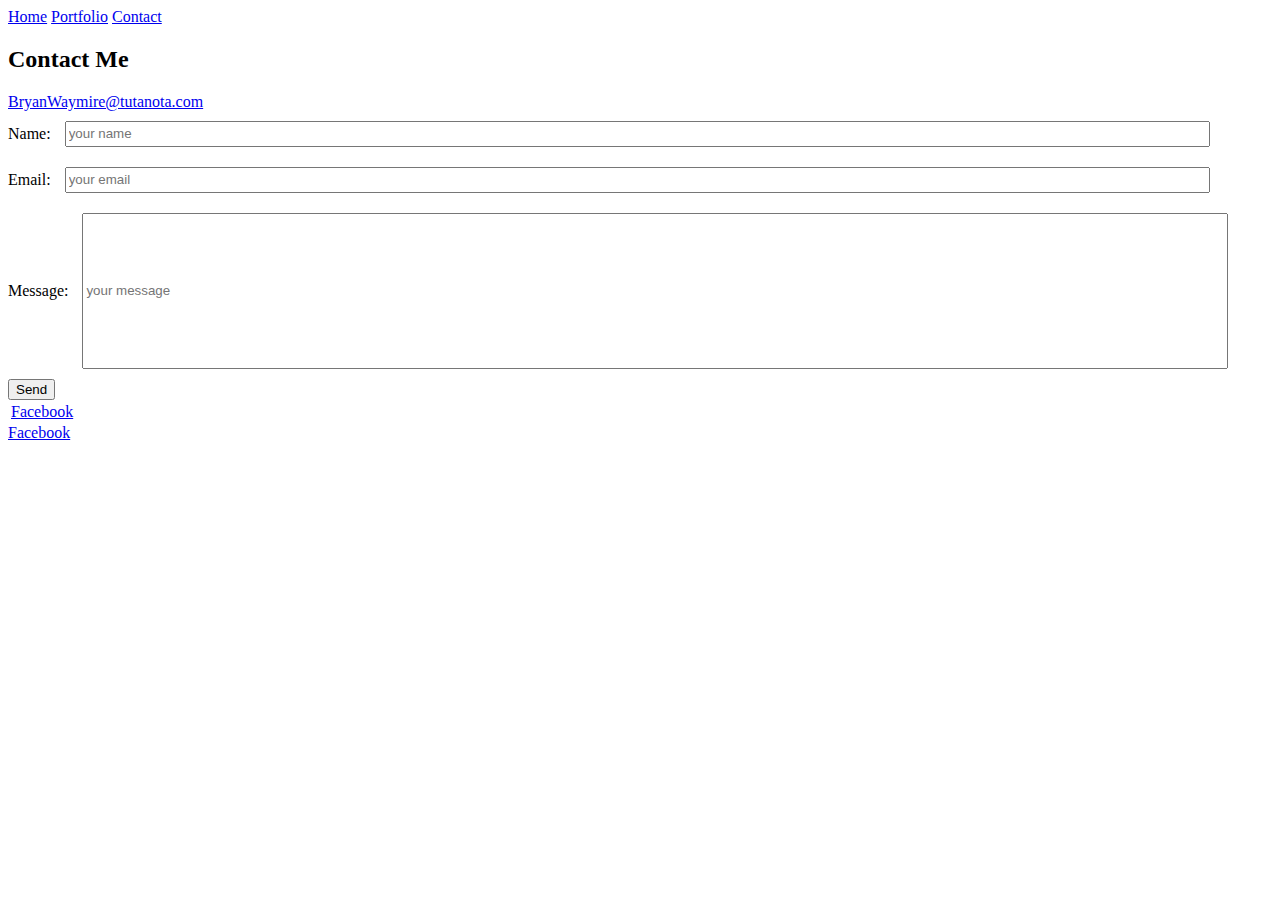
<file: Contact.html>
<!DOCTYPE HTML>
<html>
  <head>
   <title>Bryan Waymire - Portfolio</title>
   <link href="C:\Users\Bryan\Documents\ATOM\CC_Website\CSS.css" rel="stylesheet" type="text/css">
  </head>
  <body>
    <div class="pageContentWrapper">
    <nav>
      <a href="Index.html" class="links">Home</a>
      <a href="Portfolio.html" class="links">Portfolio</a>
      <a href="Contact.html" class="links">Contact</a>
    </nav>
    <h2 class="center">Contact Me</h2>
    <a id="mail" href="mailto:BryanWaymire@tutanota.com">BryanWaymire@tutanota.com </a>
    <form class="center" action="http://formspree.io/bryanwaymire@tutanota.com" method="POST">
      <div>
        <label for="name">Name:</label>
        <input name="name" placeholder="your name" <textarea style="margin: 10px; height: 20px; width: 90%;"/>
      </div>
      <div>
        <label for="email">Email:</label>
        <input name="email" type="email"                     placeholder="your email"
        <textarea style="margin: 10px; height: 20px;         width: 90%;"/>
      </div>
      <div>
        <label for="message">Message:</label>
        <input name="message"
        <textarea style="margin: 10px; height:                150px; width: 90%;"                placeholder="your message">
      </div>
      <div>
          <button type="submit">Send</button>
      </div>
          </form>
          <table>
            <tbody>
              <tr>
                <td>
                    <a class="table" href="www.facebook.com/bryancwaymire">Facebook</a>
                </td>
              </tr>
            </tbody>
          </table>
   <footer id="contactfooter">
        <a href="www.facebook.com/bryancwaymire">Facebook</a>
    </footer>
  </div>
  </body>
</html>
</file>
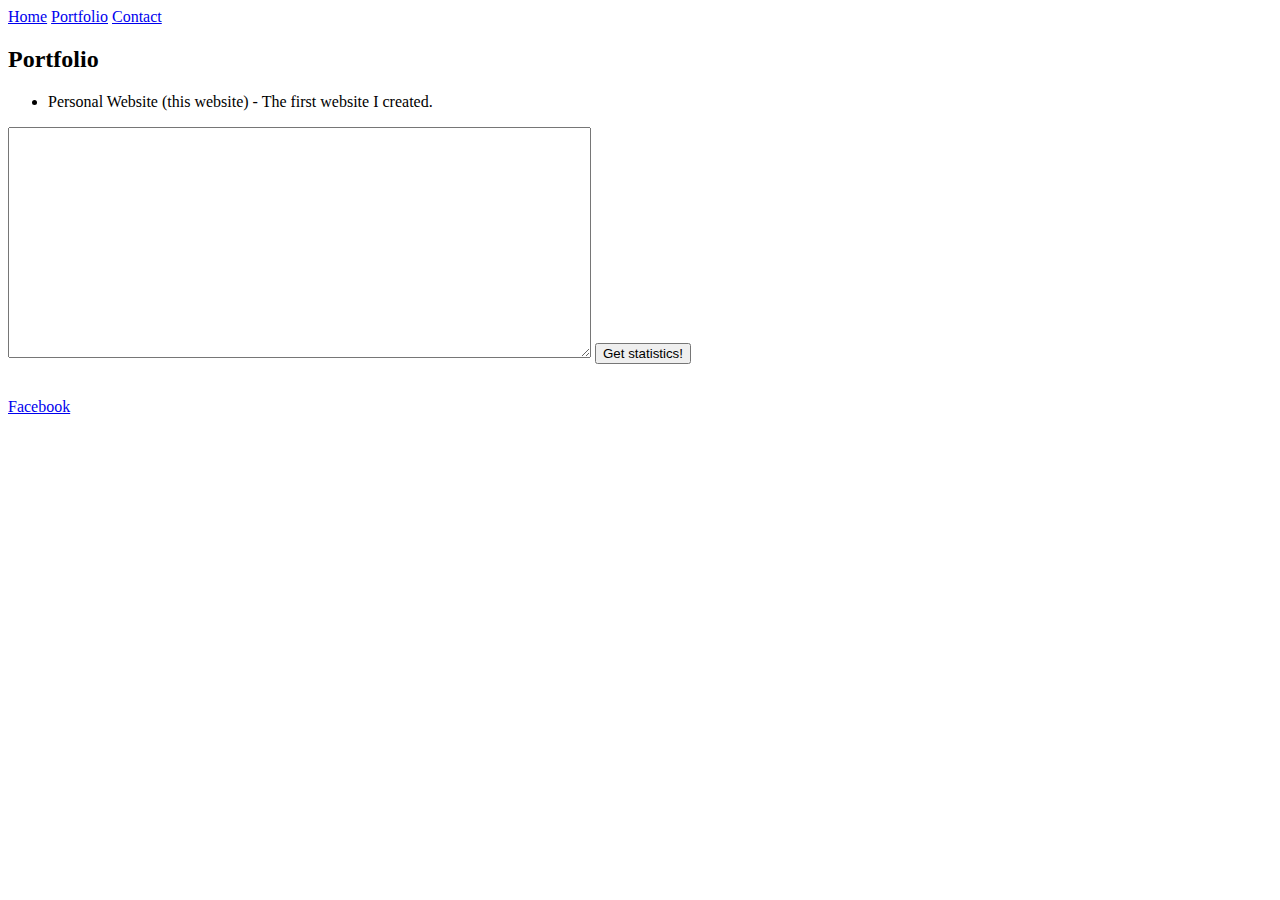
<file: Portfolio.html>
<!DOCTYPE HTML>
<html>
  <head>
   <title>Bryan Waymire - Portfolio</title>
   <link href="C:\Users\Bryan\Documents\ATOM\CC_Website\CSS.css" rel="stylesheet" type="text/css">
  </head>
  <body>
    <div class="pagecontentwrapper">
    <nav>
      <a href="Index.html" class="links">Home</a>
      <a href="Portfolio.html" class="links">Portfolio</a>
      <a href="Contact.html" class="links">Contact</a>
    </nav>
    <h2>Portfolio</h2>
      <ul>
        <li>Personal Website (this website) - The first website I created.</li>
      </ul>
        <textarea id="portfolioTextArea" rows="15" cols="70"></textarea>
        <button onClick="getStats()">Get statistics!</button>
      <div>
        <p id="textAreaResults1"></p>
        <p id="textAreaResults2"></p>
        <p id="textAreaResults3"></p>
        <p id="textAreaResults4"></p>
      </div><br>
    <footer>
        <a href="www.facebook.com/bryancwaymire">Facebook</a>
    </footer>
  </div>
  <script src="C:\Users\Bryan\Documents\ATOM\CC_Website\Scripts.js">
  </script>
  </body>
</html>
</file>
